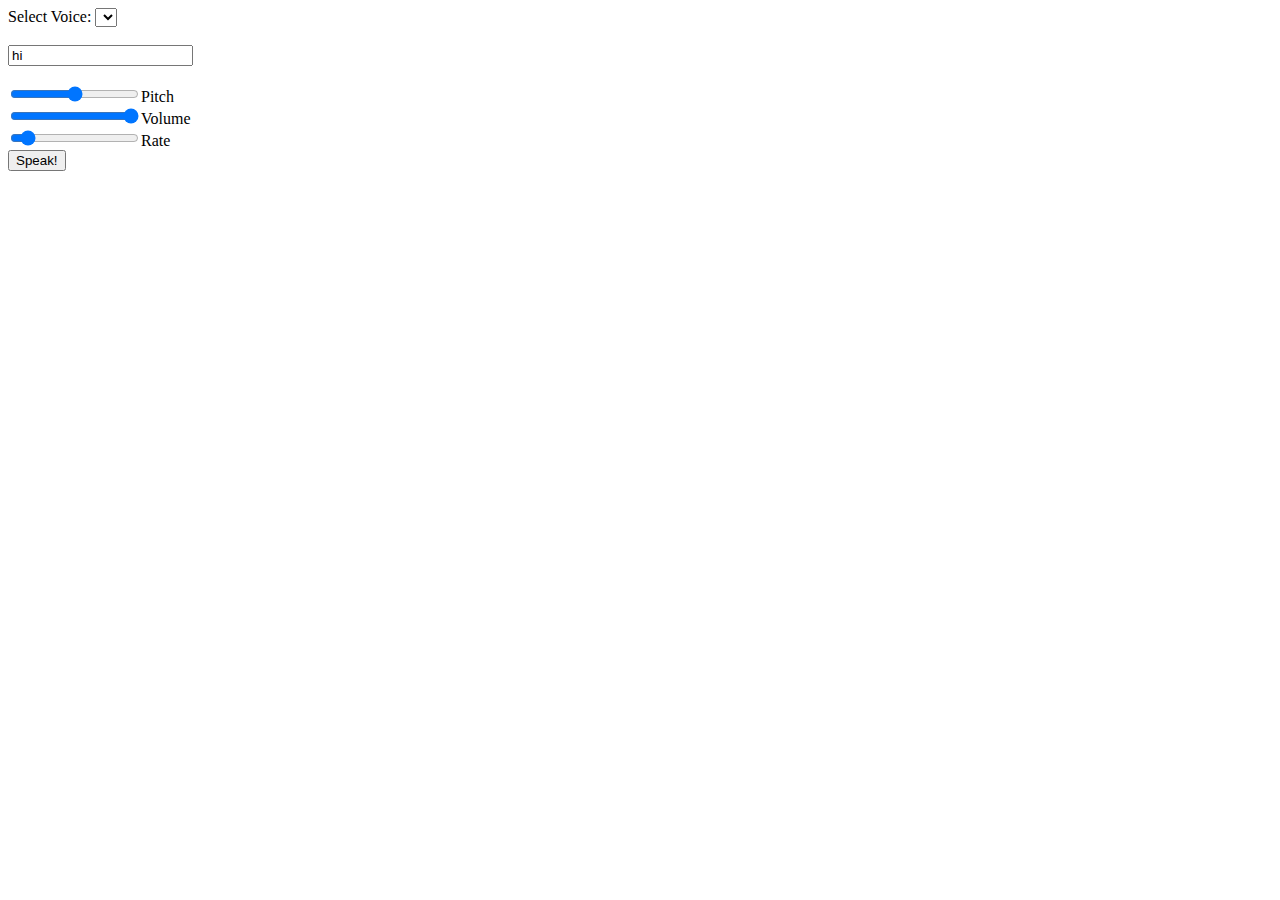
<file: index.html>
<!DOCTYPE html>
<html lang="en">
<head>
    <meta charset="UTF-8">
    <meta name="viewport" content="width=device-width, initial-scale=1.0">
    <meta http-equiv="X-UA-Compatible" content="ie=edge">
    <title>Document</title>
</head>
<body>
    
    Select Voice: <select id='voiceList'></select> <br><br>

    <input id='txtInput' value="hi" /> <br><br>    
    
    <input type="range" value="50"id="pitch" >Pitch<br>
    <input type="range" value="100"id="vol">Volume<br>
    <input type="range" value="9.090909"id="rate">Rate<br>
    <button id='btnSpeak'>Speak!</button>
    <script>
        const txtInput = document.querySelector('#txtInput');
        const voiceList = document.querySelector('#voiceList');
        const btnSpeak = document.querySelector('#btnSpeak');
        const pitchSpeak = document.querySelector('#pitch');
        const volSpeak = document.querySelector('#vol');
        const rateSpeak = document.querySelector('#rate');
        const synth = window.speechSynthesis;
        var voice;
        
        btnSpeak.addEventListener('click', ()=> {
            
            var toSpeak = new SpeechSynthesisUtterance(txtInput.value);
            //toSpeak.voice = synth.getVoices()[5];
            //toSpeak.lang = 'en';
            toSpeak.pitch = pitchSpeak.value/50;//from 0 to 2
            toSpeak.volume = volSpeak.value/100;//from 0 to 1
            toSpeak.rate = 0.1 + rateSpeak.value/(10 + 1/9.9);// from 0.1 to 10
            //console.log(toSpeak);
            synth.cancel();
            synth.speak(toSpeak);
            console.log(synth.pending);
        });
       /*
       var voices = [];
        PopulateVoices();
        if(speechSynthesis !== undefined){
            speechSynthesis.onvoiceschanged = PopulateVoices;
        }

        btnSpeak.addEventListener('click', ()=> {
            var toSpeak = new SpeechSynthesisUtterance(txtInput.value);
            var selectedVoiceName = voiceList.selectedOptions[0].getAttribute('data-name');
            voices.forEach((voice)=>{
                if(voice.name === selectedVoiceName){
                    toSpeak.voice = voice;
                }
            });
            synth.speak(toSpeak);
        });

        function PopulateVoices(){
            voices = synth.getVoices();
            var selectedIndex = voiceList.selectedIndex < 0 ? 0 : voiceList.selectedIndex;
            voiceList.innerHTML = '';
            voices.forEach((voice)=>{
                var listItem = document.createElement('option');
                listItem.textContent = voice.name;
                listItem.setAttribute('data-lang', voice.lang);
                listItem.setAttribute('data-name', voice.name);
                voiceList.appendChild(listItem);
            });

            voiceList.selectedIndex = selectedIndex;
        }
       */
    </script>
</body>
</html>
</file>
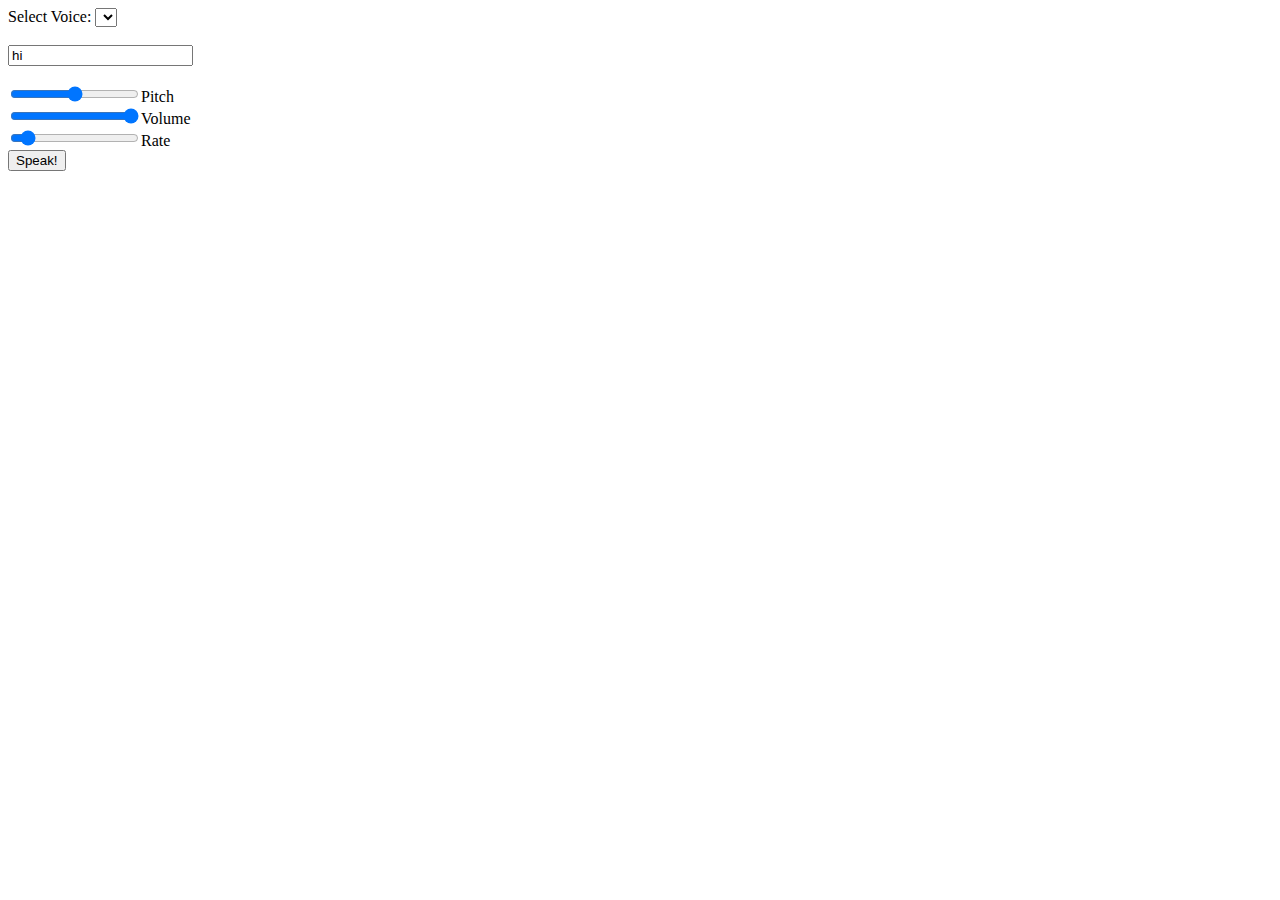
<file: speech.html>
<!DOCTYPE html>
<html lang="en">
<head>
    <meta charset="UTF-8">
    <meta name="viewport" content="width=device-width, initial-scale=1.0">
    <meta http-equiv="X-UA-Compatible" content="ie=edge">
    <title>Document</title>
</head>
<body>
    
    Select Voice: <select id='voiceList'></select> <br><br>

    <input id='txtInput' value="hi" /> <br><br>    
    
    <input type="range" value="50"id="pitch" >Pitch<br>
    <input type="range" value="100"id="vol">Volume<br>
    <input type="range" value="9.090909"id="rate">Rate<br>
    <button id='btnSpeak'>Speak!</button>
    <script>
        const txtInput = document.querySelector('#txtInput');
        const voiceList = document.querySelector('#voiceList');
        const btnSpeak = document.querySelector('#btnSpeak');
        const pitchSpeak = document.querySelector('#pitch');
        const volSpeak = document.querySelector('#vol');
        const rateSpeak = document.querySelector('#rate');
        const synth = window.speechSynthesis;
        var voice;
        
        btnSpeak.addEventListener('click', ()=> {
            
            var toSpeak = new SpeechSynthesisUtterance(txtInput.value);
            //toSpeak.voice = synth.getVoices()[5];
            //toSpeak.lang = 'en';
            toSpeak.pitch = pitchSpeak.value/50;//from 0 to 2
            toSpeak.volume = volSpeak.value/100;//from 0 to 1
            toSpeak.rate = 0.1 + rateSpeak.value/(10 + 1/9.9);// from 0.1 to 10
            //console.log(toSpeak);
            synth.cancel();
            synth.speak(toSpeak);
            console.log(synth.pending);
        });
       /*
       var voices = [];
        PopulateVoices();
        if(speechSynthesis !== undefined){
            speechSynthesis.onvoiceschanged = PopulateVoices;
        }

        btnSpeak.addEventListener('click', ()=> {
            var toSpeak = new SpeechSynthesisUtterance(txtInput.value);
            var selectedVoiceName = voiceList.selectedOptions[0].getAttribute('data-name');
            voices.forEach((voice)=>{
                if(voice.name === selectedVoiceName){
                    toSpeak.voice = voice;
                }
            });
            synth.speak(toSpeak);
        });

        function PopulateVoices(){
            voices = synth.getVoices();
            var selectedIndex = voiceList.selectedIndex < 0 ? 0 : voiceList.selectedIndex;
            voiceList.innerHTML = '';
            voices.forEach((voice)=>{
                var listItem = document.createElement('option');
                listItem.textContent = voice.name;
                listItem.setAttribute('data-lang', voice.lang);
                listItem.setAttribute('data-name', voice.name);
                voiceList.appendChild(listItem);
            });

            voiceList.selectedIndex = selectedIndex;
        }
       */
    </script>
</body>
</html>
</file>
